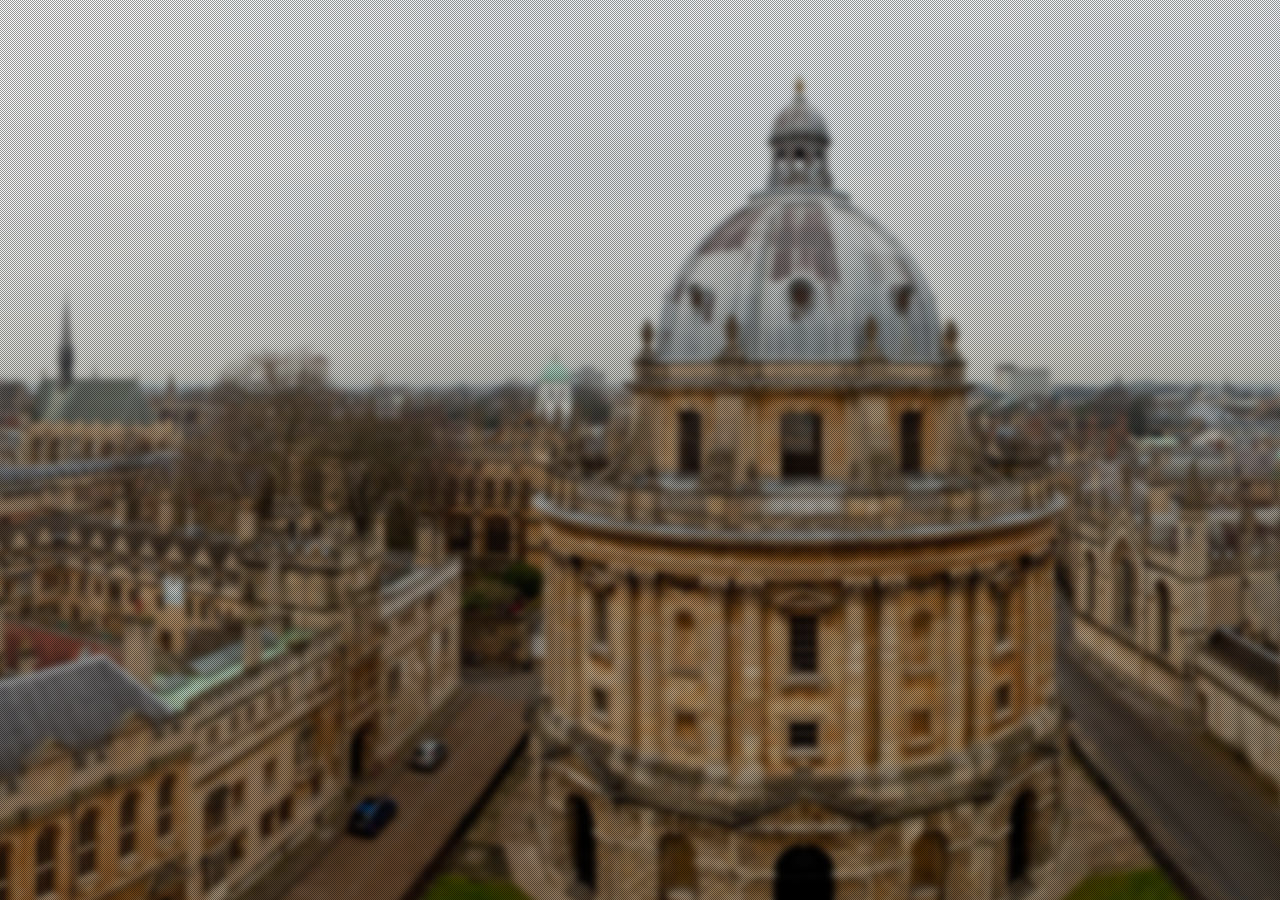
<file: dev.html>
<!DOCTYPE html>
<html lang="en">
  <head>
    <!-- META DATA -->
    <meta charset="utf-8">
    <meta name="viewport" content="width=device-width, initial-scale=1.0, user-scalable=0, minimum-scale=1.0, maximum-scale=1.0">
    <meta name="apple-mobile-web-app-capable" content="yes">
    <meta name="apple-mobile-web-app-status-bar-style" content="black">
    
    <meta name="description" content="Oxford Interviews: we offer aspiring applicants online mock interviews, college and course advice and early admission preparation by our team of students from the University of Oxford.">
    <title>Oxford Interviews: The smart way in to the University of Oxford</title>

    <link rel="apple-touch-icon-precomposed" sizes="144x144" href="assets/images/ico/apple-touch-icon-144-precomposed.png">
    <link rel="apple-touch-icon-precomposed" sizes="114x114" href="assets/images/ico/apple-touch-icon-114-precomposed.png">
      <link rel="apple-touch-icon-precomposed" sizes="72x72" href="assets/images/ico/apple-touch-icon-72-precomposed.png">
                    <link rel="apple-touch-icon-precomposed" href="assets/images/ico/apple-touch-icon-57-precomposed.png">
                                   <link rel="shortcut icon" href="assets/images/ico/favicon.png">

    <!-- <link rel="stylesheet/less" href="assets/style/bootstrap.less" media="all" /> -->
    <link rel="stylesheet" href="assets/style/bootstrap.css" type="text/css" />
    <link rel="stylesheet" type="text/css" href="assets/style/main.css">
    
    <!-- GOOGLE WEB FONTS -->
    <link href='http://fonts.googleapis.com/css?family=Open+Sans:300italic,400italic,600italic,700italic,800italic,400,700,600,300,800' rel='stylesheet' type='text/css'>
</head>
<body>
    <!-- NAVIGATION -->
    <nav class="fixed-top" id="navigation">
        <div class="container">
            <div class="row-fluid">
                <div class="span12 center">
                    <!-- LOGO -->
                    <a class="brand pull-left" href="./">
                        <img src="assets/images/logo.png" alt="Oxford Interviews">
                    </a>
                    <!-- END LOGO -->

                    <!-- MOBILE MENU BUTTON -->
                    <div class="mobile-menu" data-toggle="collapse" data-target=".nav-collapse">
                        <span class="icon-bar"></span>
                        <span class="icon-bar"></span>
                        <span class="icon-bar"></span>
                    </div>
                    <!-- END MOBILE MENU BUTTON -->
                    
                    <!-- MAIN MENU -->
                    <ul id="main-menu" class="nav-collapse collapse">
                        <li><a href="#page-welcome">Home</a></li>
                        <li><a href="#page-work">Services</a></li>
                        <li><a href="#page-features">Why us</a></li>
                        <li><a href="#page-about">About</a></li>
                        <!--<li><a href="#page-blog">Blog</a></li>-->
                        <li><a href="#page-contact">Contact</a></li>
                    </ul>
                    <!-- END MAIN MENU -->
                    
                    <!-- SOCIAL ICONS -->
                    <div class="social-icons hover-big pull-right">
                        <a href="#" class="sicon-facebook"><i>Facebook</i></a>
                        <a href="#" class="sicon-twitter"><i>Twitter</i></a>
                        <!--<a href="#" class="sicon-linkedin"><i>LinkedIn</i></a>-->
                        <!--<a href="#" class="sicon-youtube"><i>Youtube</i></a>-->
                    </div>
                    <!-- END SOCIAL ICONS -->
                </div>
            </div>
        </div>
    </nav>
    <!-- END NAVIGATION -->
    
    <!-- PAGE | WELCOME -->
    <div class="pages white paralax" id="page-welcome">
        <div class="overlay"></div>
        <!-- Centralized content -->
        <div class="centralized">
            <div class="container">
                <div class="row-fluid">
                    <div class="span12 center">
                        <!-- Animated logo -->
                        <div class="scrollNormal">
                            <a href="#page-work">
                                <img src="assets/images/pages/welcome/logo_welcome.png" width="140" height="140" alt="OxfordInverviewsLogo">
                            </a>
                        </div>
                        
                        <div class="line-divider" id="welcome-messages">
                            <ul class="slides">
                                <li>
                                    <h1>Oxford Interviews</h1>
                                </li>
                                <li>
                                    <h1>The smart way in</h1>
                                </li>
                            </ul>
                        </div>
                        <p>MOCK INTERVIEWS AND ADMISSION INFORMATION FROM OXFORD STUDENTS.</p>
                        <h2>LAUNCHING SOON</h2>
                        <div class="social-icons sicon-white bordered">
                            <!--<a href="#" class="sicon-facebook"><i>Facebook</i></a>-->
                            <a href="https://twitter.com/OxfInterviews" class="sicon-twitter"><i>Twitter</i></a>
                            <!--<a href="#" class="sicon-linkedin"><i>LinkedIn</i></a>
                            <a href="#" class="sicon-youtube"><i>Youtube</i></a>
                            <a href="#" class="sicon-pinterest"><i>Pinterest</i></a>-->
                        </div>
                    </div>
                </div>
            </div>
        </div>
    </div>
    <!-- END PAGE | Welcome -->
    
    <!-- LOAD JS FILES -->
    
    <!-- Jquery -->
    <script src="assets/js/jquery-1.10.2.min.js" type="text/javascript"></script>
    
    <!-- Less and Twitter Bootstrap -->
    <!-- <script src="assets/js/less-1.3.3.min.js" type="text/javascript"></script> -->
    <script src="assets/js/bootstrap.min.js" type="text/javascript"></script>
    
    <!-- Plugins -->
    <script src="assets/js/plugins/jquery.mixitup.min.js" type="text/javascript"></script>
    <script src="assets/js/plugins/jquery.parallax-1.1.3.js" type="text/javascript"></script>
    <script src="assets/js/plugins/jquery.tweet.min.js" type="text/javascript"></script>
    <script src="assets/js/plugins/jquery.bxslider.min.js" type="text/javascript"></script>
    <script src="assets/js/plugins/jquery.responsivevideos.js" type="text/javascript"></script>
    <script src="assets/js/plugins/jquery.centralized.js" type="text/javascript"></script>
    <script src="assets/js/plugins/jquery.hashloader.js" type="text/javascript"></script>
    <script src="assets/js/plugins/jquery.fixedonlater.js" type="text/javascript"></script>
    <script src="assets/js/plugins/jquery.nav.js" type="text/javascript"></script>
    <script src="assets/js/plugins/jquery.scrollTo.js" type="text/javascript"></script>
        
    
    <!-- scripts and plugin initialisation -->
    <script src="assets/js/application.js" type="text/javascript"></script>
    
    <!-- HTML5 shim, for IE6-8 support of HTML5 elements -->
    <!--[if lt IE 9]>
      <script src="assets/js/html5shiv.js"></script>
    <![endif]-->
    
    <script>
        (function(i,s,o,g,r,a,m){i['GoogleAnalyticsObject']=r;i[r]=i[r]||function(){
        (i[r].q=i[r].q||[]).push(arguments)},i[r].l=1*new Date();a=s.createElement(o),
        m=s.getElementsByTagName(o)[0];a.async=1;a.src=g;m.parentNode.insertBefore(a,m)
        })(window,document,'script','//www.google-analytics.com/analytics.js','ga');

        ga('create', 'UA-46019393-1', 'oxfordinterviews.co.uk');
        ga('send', 'pageview');

    </script>  
</body>
</html>
</file>
<file: assets/style/main.css>
.btn-services {
	color: white;
	vertical-align: bottom;
}

.img-circle {
	width:280px;
	height:280px;
}

.package {
	background-color: #909090  ;
	color: white;
	width: 100%;
	text-align: center;
	padding: 40px 10px 10px 10px;
}

.package .logo {
	margin-bottom: 15px;
}

.package p {
	text-align: left;
	margin-left: 20px;
}

.small-p {
	font-size: 12px;
}

.scroll-caret {
	position: absolute;
	bottom: 0px;
	margin-left: 48%;

}

.package-header .name{
	float: left;
}

.package-header .price{
	float: right;
}

.paypal {
	margin-top: 40px;
}

.paypal table {
	float: right;
	margin-left: 10px;
}

.paypal form {
	float: right;
}
</file>
